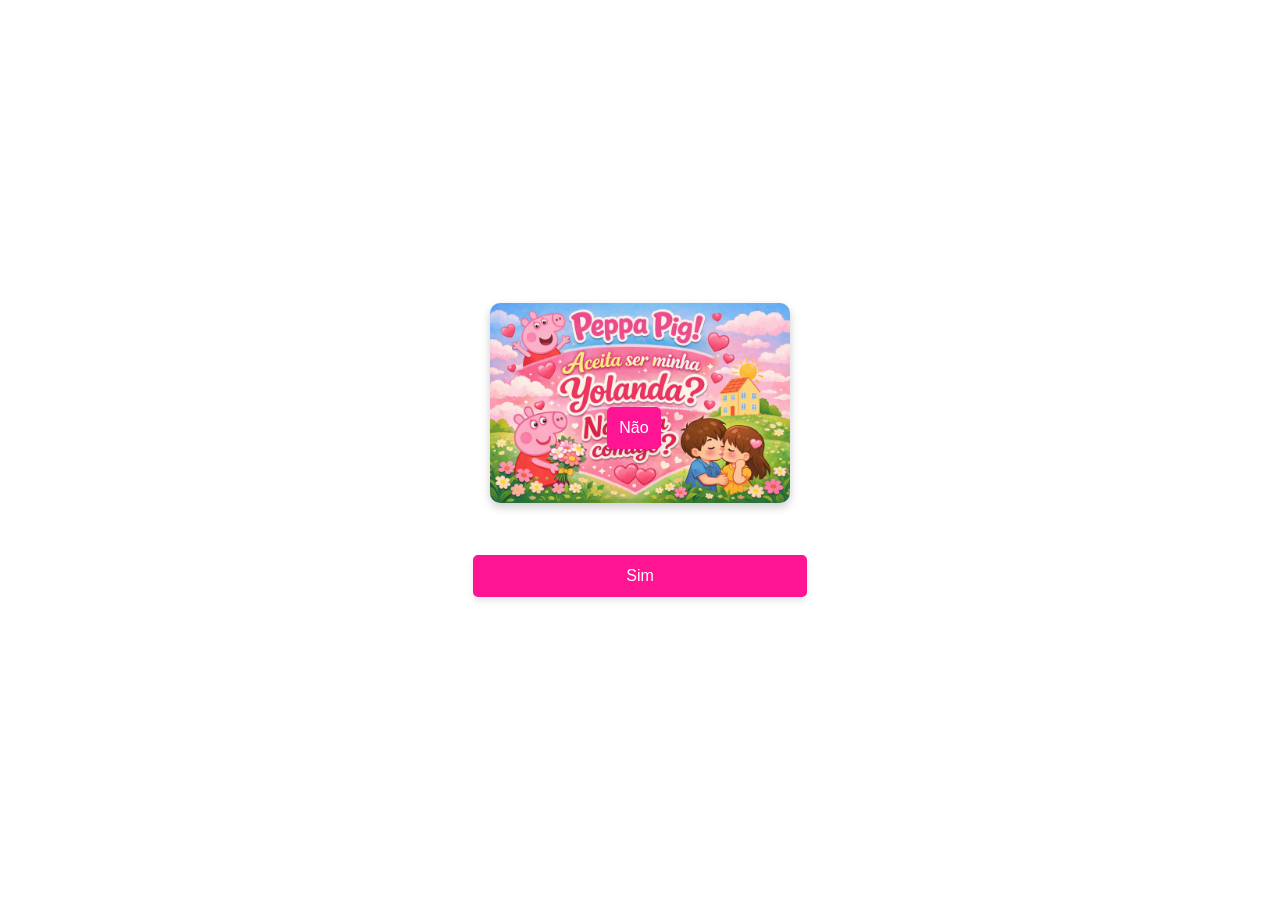
<file: index.html>
<!DOCTYPE html>
<html lang="pt">
<head>
    <meta charset="UTF-8">
    <meta name="viewport" content="width=device-width, initial-scale=1.0">
    <link rel="stylesheet" href="styles.css">
    <title>Peppa PiG! Aceita  Namorar Comigo</title>
</head>
<body>
    <div class="image-container">
        <img src= Proposta.png
             alt="Descrição da imagem" 
             class="responsive-image">
    </div>
    <div class="container" id="container">
        <button class="btn btn-yes">Sim</button>
        <button class="btn btn-nao">Não</button>
    </div>
    <script src="main.js"></script>
</body>
</html>
</file>
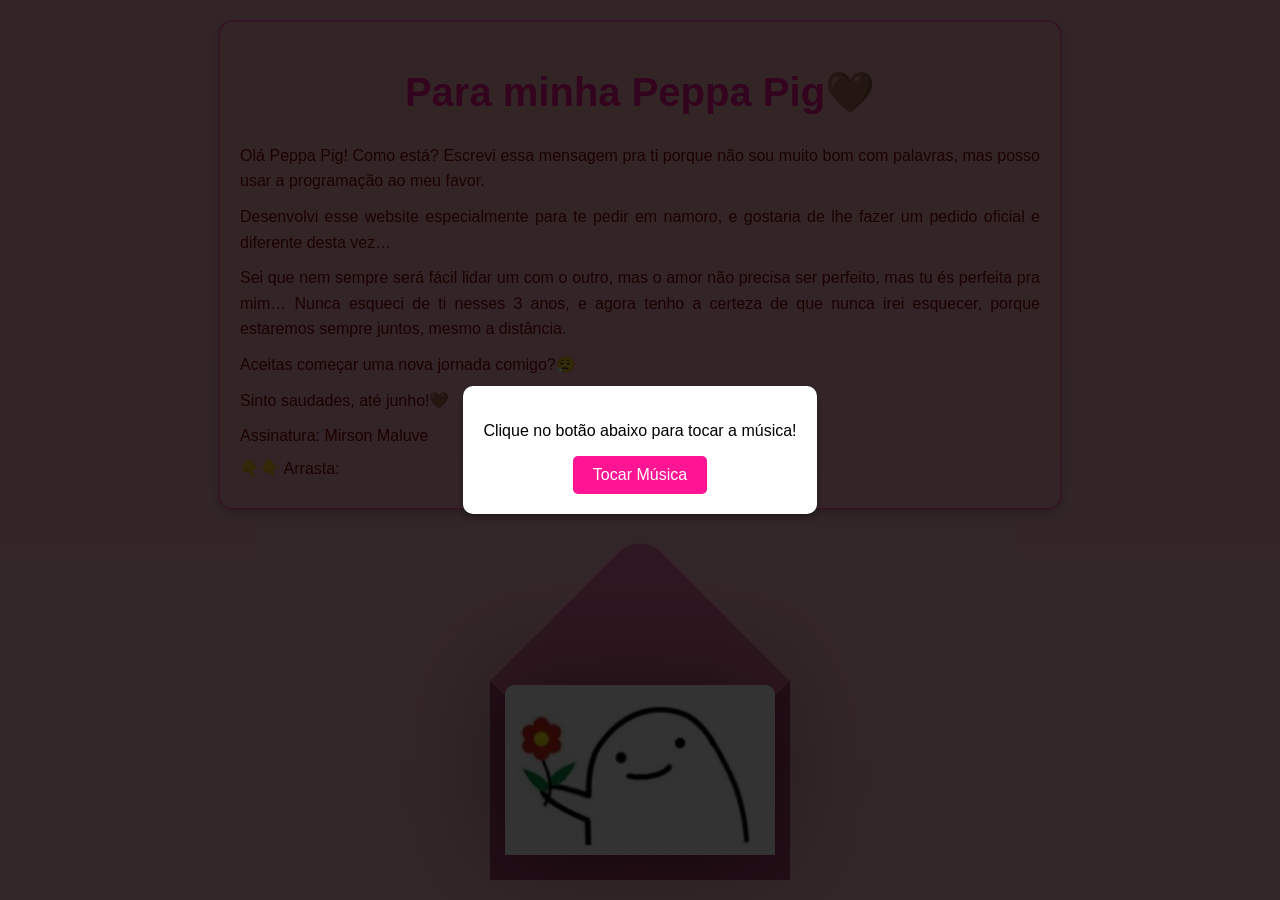
<file: corpo.html>
<!DOCTYPE html>
<html lang="pt-BR">
<head>
    <meta charset="UTF-8">
    <meta name="viewport" content="width=device-width, initial-scale=1.0">
    <title>Agora Somos Namorados!</title>
    <style>
        body {
            font-family: 'Arial', sans-serif;
            margin: 0;
            padding: 0;
            display: flex;
            flex-direction: column;
            justify-content: center;
            align-items: center;
            min-height: 100vh;
            background: linear-gradient(to bottom, #ffb6c1, #ffc0cb);
        }

        .intro-text {
            background: rgba(255, 182, 193, 0.8);
            border: 2px solid #ff69b4;
            border-radius: 15px;
            padding: 20px;
            max-width: 800px;
            color: #8b0000;
            text-align: justify;
            box-shadow: 0 4px 8px rgba(0, 0, 0, 0.2);
            margin-bottom: 130px;
        }

        .intro-text h1 {
            color: #ff1493;
            text-align: center;
            font-size: 2.5em;
        }

        .intro-text p {
            margin: 10px 0;
            line-height: 1.6;
        }

        .container {
            display: flex;
            justify-content: center;
            align-items: center;
            margin-top: 40px;
        }

        .frame {
            position: relative;
            width: 300px;
            height: 200px;
            animation: up 3s linear infinite;
        }

        @keyframes up {
            0%, 100% {
                transform: translateY(0);
            }
            50% {
                transform: translateY(-20px);
            }
        }

        .envelope {
            position: relative;
            width: 300px;
            height: 200px;
            background: rgb(175, 68, 109);
        }

        .envelope::before {
            background: rgb(230, 116, 159);
            content: '';
            position: absolute;
            width: 212px;
            height: 212px;
            transform: rotate(45deg);
            top: -105px;
            left: 44px;
            border-radius: 30px 0 0 0;
        }

        .card {
            position: absolute;
            width: 270px;
            height: 170px;
            top: 5px;
            left: 15px;
            box-shadow: -5px -5px 100px rgba(0, 0, 0, 0.4);
            overflow: hidden; /* Ensure the image fits within the card */
        }

        .card img {
            width: 100%;
            height: auto;
            border-radius: 10px; /* Rounded corners for the image */
        }

        .popup {
            position: fixed;
            top: 0;
            left: 0;
            width: 100%;
            height: 100%;
            background: rgba(0, 0, 0, 0.8);
            display: flex;
            justify-content: center;
            align-items: center;
            z-index: 9999;
        }

        .popup-content {
            background: #fff;
            padding: 20px;
            border-radius: 10px;
            text-align: center;
            box-shadow: 0 4px 8px rgba(0, 0, 0, 0.3);
        }

        .popup-content button {
            padding: 10px 20px;
            background: #ff1493;
            color: white;
            border: none;
            border-radius: 5px;
            font-size: 16px;
            cursor: pointer;
        }

        .popup-content button:hover {
            background: #e01483;
        }
    </style>
</head>
<body>
    <div class="intro-text">
        <h1>Para minha Peppa Pig🤎</h1>
        <p>
            Olá Peppa Pig! Como está?
Escrevi essa mensagem pra ti porque não sou muito bom com palavras, mas posso usar a programação ao meu favor.
        </p>
        <p>
            Desenvolvi esse website especialmente para te pedir em namoro, e gostaria de lhe fazer um pedido oficial e diferente desta vez…
        </p>
        <p>
            Sei que nem sempre será fácil lidar um com o outro, mas o amor não precisa ser perfeito, mas tu és perfeita pra mim…

            Nunca esqueci de ti nesses 3 anos, 
            e agora tenho a certeza de que nunca irei esquecer, porque estaremos sempre juntos, mesmo a distância.
           <p> Aceitas começar uma nova jornada comigo?😮‍💨</p>
        </p>
        <p>
            Sinto saudades, até junho!🤎

            <p>Assinatura: Mirson Maluve</p>
            👇👇 Arrasta: 
        </p>
    </div>

    

    <div class="container">
        <div class="frame">
            <div class="envelope">
                <div class="card">
                    <img src=fofo.png  alt="Cartão de Amor">
                </div>
            </div>
        </div>
    </div>

    <!-- Popup para tocar música -->
    <div class="popup" id="popup">
        <div class="popup-content">
            <p>Clique no botão abaixo para tocar a música!</p>
            <button id="playButton">Tocar Música</button>
        </div>
    </div>

    <audio id="backgroundMusic" loop>
        <source src= dji_tafinha_imperfeito_mp3_59524.mp3 type="audio/mp3">
        Seu navegador não suporta o elemento de áudio.
    </audio>

    <script>
        const popup = document.getElementById('popup');
        const playButton = document.getElementById('playButton');
        const backgroundMusic = document.getElementById('backgroundMusic');

        playButton.addEventListener('click', () => {
            backgroundMusic.play();
            popup.style.display = 'none'; // Esconde o popup
        });
    </script>
</body>
</html>
</file>
<file: styles.css>
* {
    margin: 0;
    padding: 0;
    box-sizing: border-box;
}

body {
    padding: 1rem;
    width: 100%;
    height: 100vh;
    background-image: linear-gradient(to right bottom, #ffffff, #ffffff);
    display: flex;
    flex-direction: column;
    justify-content: center;
    align-items: center;
    overflow: hidden;
}

.image-container {
    width: 100%;
    max-width: 300px;
    margin-bottom: 2rem;
}

.responsive-image {
    width: 100%;
    height: auto;
    border-radius: 10px;
    box-shadow: 0px 4px 10px rgba(0, 0, 0, 0.2);
}

.container {
    display: flex;
    justify-content: space-around;
    width: 100%;
    max-width: 350px;
    margin-top: 1rem;
}

.btn {
    flex: 1;
    margin: 0 0.5rem;
    padding: 0.75rem;
    font-size: 1rem;
    outline: none;
    border: none;
    background-color: #FF1493;
    border-radius: 5px;
    box-shadow: 0px 4px 6px rgba(0, 0, 0, 0.1);
    color: white;
    cursor: pointer;
    transition: background-color 0.3s, box-shadow 0.3s;
}

.btn:hover {
    background-color: #FF69B4;
    box-shadow: 0px 6px 8px rgba(0, 0, 0, 0.2);
}

.btn-yes {
    margin-right: 0.5rem;
}

.btn-no {
    margin-left: 0.5rem;
}

/* Responsividade para telas menores */
@media (max-width: 480px) {
    body {
        padding: 0.5rem;
    }

    .image-container {
        max-width: 250px;
    }

    .container {
        flex-direction: column;
        align-items: center;
    }

    .btn {
        width: 100%;
        margin: 0.5rem 0;
        font-size: 0.9rem;
    }
}

/* Ajustes adicionais para telas muito pequenas */
@media (max-width: 320px) {
    .responsive-image {
        border-radius: 5px;
    }

    .btn {
        padding: 0.6rem;
        font-size: 0.8rem;
    }
}
@keyframes vibrar {
    0% { transform: translateX(-2px); }
    25% { transform: translateX(2px); }
    50% { transform: translateX(-2px); }
    75% { transform: translateX(2px); }
    100% { transform: translateX(0); }
}

.btn-vibrate {
    animation: vibrar 0.2s linear 3;
}
</file>
